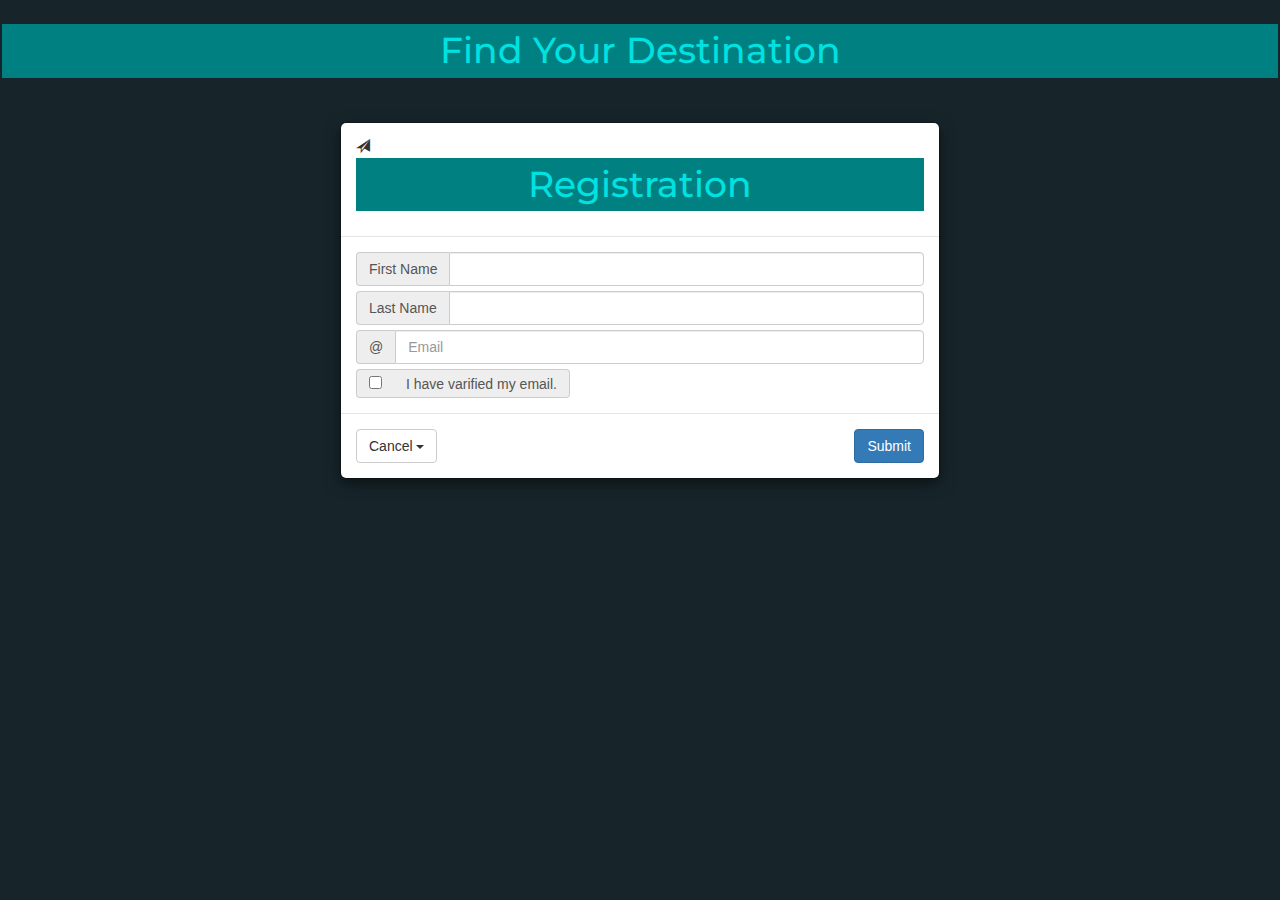
<file: purchase.html>
<!DOCTYPE html>
<html lang="en">
<head>
  <meta charset="utf-8">

  <title>Registration</title>

  <script
	  src="https://code.jquery.com/jquery-3.3.1.js"
	  integrity="sha256-2Kok7MbOyxpgUVvAk/HJ2jigOSYS2auK4Pfzbm7uH60="
	  crossorigin="anonymous"></script>
	  
  <script src="https://maxcdn.bootstrapcdn.com/bootstrap/3.3.7/js/bootstrap.min.js" integrity="sha384-Tc5IQib027qvyjSMfHjOMaLkfuWVxZxUPnCJA7l2mCWNIpG9mGCD8wGNIcPD7Txa" crossorigin="anonymous"></script>
  <!-- Latest compiled and minified CSS -->
  <link rel="stylesheet" href="https://maxcdn.bootstrapcdn.com/bootstrap/3.3.7/css/bootstrap.min.css">

  <link href="https://fonts.googleapis.com/css?family=Crimson+Text|Montserrat:300,600" rel="stylesheet">
 <!-- Latest compiled and minified JavaScript -->
	
 
	  <link rel="stylesheet" href="styles.css">
  
</head>
<body>
  
  <header>
    <h1>Find Your Destination</h1>
  </header>


    <div class="modal-dialog" role="document">
      <div class="modal-content">
        <div class="modal-header">
          <span style="float:left;"class="glyphicon glyphicon-send"
		  aria-hidden="true"></span>
          <h1>Registration</h1>
        </div>
        <div class="modal-body">
          <div class="input-group" style="padding: 0px 0px 5px 0px">
			<span class="input-group-addon" id="basic-addon1">First Name</span>
			<input type="text" class="form-control" aria-describedby="basic-addon1">
		  </div>

          <div class="input-group" style="padding: 0px 0px 5px 0px">
			<span class="input-group-addon" id="basic-addon1">Last Name</span>
			<input type="text" class="form-control" aria-describedby="basic-addon1">
		  </div>

		  <div class="input-group" style="padding: 0px 0px 5px 0px">
			<span class="input-group-addon" id="basic-addon1">@</span>
			<input type="email" class="form-control" placeholder="Email" aria-describedby="basic-addon1" required name="EMAIL">
		  </div>
		

		<div class="input-group" style="width: 25%">
		  <span class="input-group-addon">
			<input type="checkbox" aria-label="...">
		  </span>
		  <span class="input-group-addon" id="basic-addon1" style="text-align: left">I have varified my email.</span>
		</div><!-- /input-group -->
		
        </div>
		
        <div class="modal-footer">
		
		  
		  <div class="dropdown" style="float: left">
		    <button class="btn btn-default dropdown-toggle" type="button" id="dropdownMenu1" data-toggle="dropdown" aria-haspopup="true" aria-expanded="false">
			  Cancel <span class="caret"></span>
			</button>
		    <ul class="dropdown-menu" aria-labelledby="dropdownMenu1">
			  <li><a href="index.html">Return to Home Page</a></li>
		    </ul>
		  </div>
		
		
          <button type="button" class="btn btn-primary">Submit</button>
        </div>
      </div><!-- /.modal-content -->
    </div><!-- /.modal-dialog -->

</body>
</html>
</file>
<file: styles.css>
/* secondary colors (bright-blue[rgd(0, 225, 225)] dark-blue[rgb(0, 128, 128)] dark-grey[hex: 17252A]),
 primary colors (black[rgb(13, 13, 13)]
white[rgb(255, 255, 255)]).
font-family: 'Montserrat', sans-serif; font-family: 'Crimson Text', serif */

html {
  width: 100%;
  height: 100%;
}

body {
  width: 100%;
  height: 100%;
  background-color: #17252A;
}

header {
  padding: 4px 2px 4px 2px;
  background-color: #17252A;
}

h1 {
  text-align: center;
  color: rgb(0, 225, 225);
  background-color: rgb(0, 128, 128);
  font-family: 'Montserrat', sans-serif;
  padding: 7px 0px 7px 0px;
}

p {
  color: #ffffff;
  font-family: 'Crimson Text', serif;

}

img { width: 900px;
  height: 500px;
margin-left: auto;
margin-right: auto;
}
</file>
